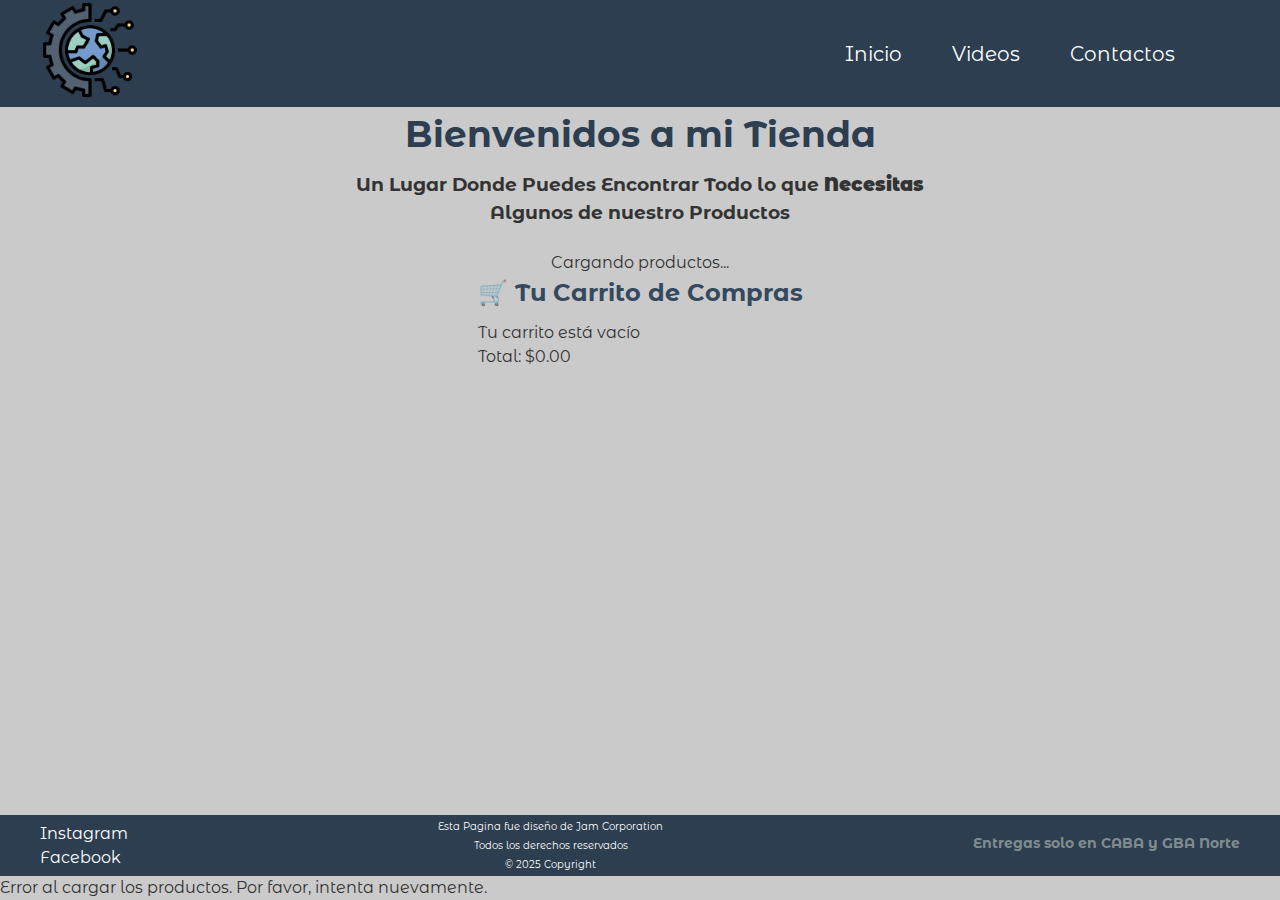
<file: index.html>
<!DOCTYPE html>
<html lang="en">
<head>
    <meta charset="UTF-8">
    <meta name="viewport" content="width=device-width, initial-scale=1.0">
    <meta name="Description" content="Trabrajo Integrador Curso Front - End JS"> <!--Descriptionde la pagina -->
    <meta name="robots" content="index,follow"><!-- para que los robots de busqueda --> 
    <meta name="viewport" content="width=device-width, initial-scale=1.0"> <!-- para que la pagina sea visible desde cualquier dispositivo --> 
    <link rel="preconnect" href="https://fonts.googleapis.com">
    <link rel="preconnect" href="https://fonts.gstatic.com" crossorigin>
    <link href="https://fonts.googleapis.com/css2?family=Montserrat+Alternates:wght@100;200;300;400;500;600;700;800;900&display=swap" rel="stylesheet">
    <link rel="icon" href="./src/logo.png"><!-- icono pagina -->
    <title>CURSO HTML,CSS,JS</title>
    <link rel="stylesheet" href="./css/styles.css">
    <script src="./js/script.js" defer></script>
</head>
<body>
    <header class="header">
        <div class="header_logo">
            <a class="logo" href="./index.html"> <img src="./src/logo.png" alt="Logo" ></a>
        </div>  
        <nav class="header_nav"> 
            <ul>
                <li><a href="./index.html">Inicio</a></li>
                <li><a href="./pages/video.html">Videos</a></li>
                <li><a href="./pages/contactos.html">Contactos</a></li>
            </ul>
        </nav>
    </header>
    
    <main id="product-details">
        <h1>Bienvenidos a mi Tienda</h1>
        <h3>Un Lugar Donde Puedes Encontrar Todo lo que <strong>Necesitas</strong> </h3>
        <h3>Algunos de nuestro Productos</h3>
        <br>
        <!-- PRODUCTOS DE LA API -->
        <section id="product-list">
            <div class="product-cards">
                <!-- Los productos de la API se insertarán aquí dinámicamente -->
                <div class="loading">Cargando productos...</div>
            </div>
        </section>
        <!-- CARRITO DE COMPRAS -->
        <section id="cart">
            <h2>🛒 Tu Carrito de Compras</h2>
            <div class="cart-items">
                <p class="empty-cart">Tu carrito está vacío</p>
            </div>
            <div class="cart-total">
                <p>Total: $<span id="total-price">0.00</span></p>
            </div>
        </section>
    </main>

    <footer class="footer">    
        <nav>
            <ul>
                <li><a href="#"></a>Instagram</li>
                <li><a href="#"></a>Facebook</li>
            </ul>
        </nav>
        <ul class="footer-info">
            <li>Esta Pagina fue diseño de Jam Corporation</li>
            <li>Todos los derechos reservados</li>
            <li> © 2025 Copyright</li>
        </ul>
        <div>
            <h4>Entregas solo en CABA y GBA Norte</h4>
        </div>
    </footer>
</body>
</html>
</file>
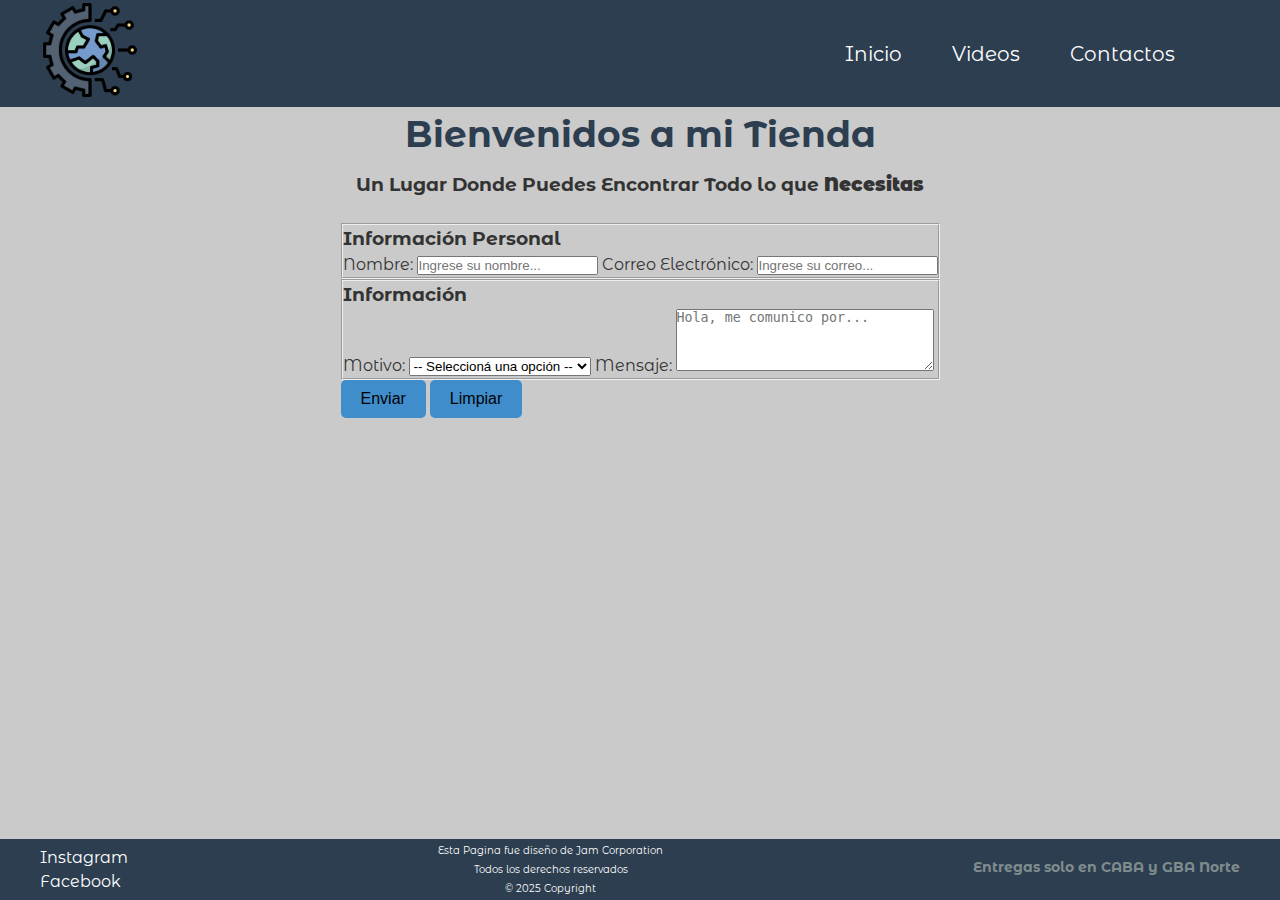
<file: pages/contactos.html>
<!DOCTYPE html>
<html lang="en">
<head>
    <meta charset="UTF-8">
    <meta name="viewport" content="width=device-width, initial-scale=1.0">
    <link rel="preconnect" href="https://fonts.googleapis.com">
    <link rel="preconnect" href="https://fonts.gstatic.com" crossorigin>
    <link href="https://fonts.googleapis.com/css2?family=Montserrat+Alternates:wght@100;200;300;400;500;600;700;800;900&display=swap" rel="stylesheet">
    <title>CURSO HTML,CSS,JS</title>
    <link rel="stylesheet" href="../css/styles.css">
</head>
<body>
   <header class="header">
      <div class="header_logo">
        <a class="logo" href="../index.html"> <img src="../src/logo.png" alt="Logo" ></a>
      </div>  
      <nav class="header_nav"> 
          <ul class="nav-list">
              <li><a href="../index.html">Inicio</a></li>
              <li><a href="./video.html">Videos</a></li>
              <li><a href="./contactos.html">Contactos</a></li>
          </ul>
      </nav>
    </header>
    
    <main>
      <h1>Bienvenidos a mi Tienda</h1>
      <h3>Un Lugar Donde Puedes Encontrar Todo lo que <strong>Necesitas</strong> </h3>
      <br>

      <section class="contacto">
        <form action="./result.html" method="get" target="blank">
          <fieldset>
            <h3><legend>Información Personal</legend></h3>
            <!-- 👉 el "for" del label debe coincidir con el "id" del input -->
            <label for="nombre">Nombre:</label>
              <input
            id="nombre"
            name="nombre"
            type="text"
            placeholder="Ingrese su nombre..."
            required
              />

            <label for="email">Correo Electrónico:</label>
            <input
              id="email"
              name="email"
              type="email"
              placeholder="Ingrese su correo..."
              required
            />
          </fieldset>

          <fieldset>
            <h3><legend>Información</legend></h3>
              <label for="motivo">Motivo:</label>
            <select id="motivo" name="motivo">
              <option value="">-- Seleccioná una opción --</option>
              <option value="consulta">Consulta</option>
              <option value="soporte">Soporte</option>
              <option value="otros">Otros</option>
            </select>

          <label for="mensaje">Mensaje:</label>
            <textarea              
              id="mensaje"
              name="mensaje"
              rows="4"
              cols="30"
              placeholder="Hola, me comunico por..."
            ></textarea> </textarea>
          </fieldset>

      <section>
          <button class="button" type="submit">Enviar</button>
          <button class="button" type="reset">Limpiar</button>
      </section>
        </form>
            
    </main>

    <footer class="footer">    
        <nav>
            <ul>
                <li><a href="#"></a>Instagram</li>
                <li><a href="#"></a>Facebook</li>
            </ul>
        </nav>
        <ul class="footer-info">
            <li>Esta Pagina fue diseño de Jam Corporation</li>
            <li>Todos los derechos reservados</li>
            <li> © 2025 Copyright</li>
        </ul>
        <div>
            <h4>Entregas solo en CABA y GBA Norte</h4>
        </div>
    </footer>
</body>
</html>
</file>
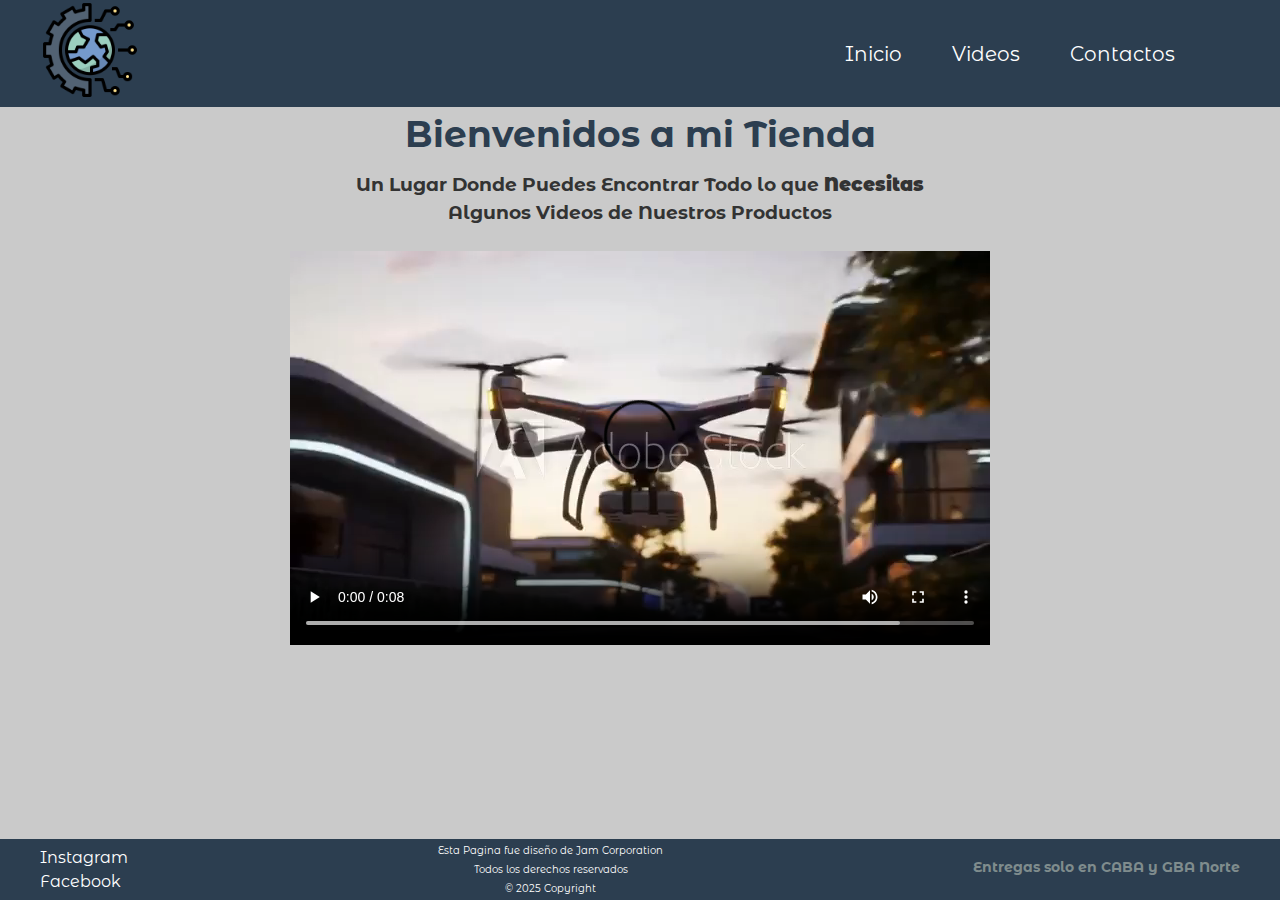
<file: pages/video.html>
<!DOCTYPE html>
<html lang="en">
<head>
    <meta charset="UTF-8">
    <meta name="viewport" content="width=device-width, initial-scale=1.0">
     <meta name="Description" content="Trabrajo Integrador Curso Front - End JS"> <!--Descriptionde la pagina -->
    <meta name="robots" content="index,follow"><!-- para que los robots de busqueda --> 
    <meta name="viewport" content="width=device-width, initial-scale=1.0"> <!-- para que la pagina sea visible desde cualquier dispositivo --> 
    <link rel="preconnect" href="https://fonts.googleapis.com">
    <link rel="preconnect" href="https://fonts.gstatic.com" crossorigin>
    <link href="https://fonts.googleapis.com/css2?family=Montserrat+Alternates:wght@100;200;300;400;500;600;700;800;900&display=swap" rel="stylesheet">
    <link rel="icon" href="../src/logo.png"><!-- icono pagina -->
    <title>CURSO HTML,CSS,JS</title>
    <link rel="stylesheet" href="../css/styles.css">
</head>
<body>
    <header class="header">
        <div class="header_logo">
            <a class="logo" href="../index.html"> <img src="../src/logo.png" alt="Logo" ></a>
        </div>  
        <nav class="header_nav"> 
            <ul>
                <li><a href="../index.html">Inicio</a></li>
                <li><a href="./video.html">Videos</a></li>
                <li><a href="./contactos.html">Contactos</a></li>
            </ul>
        </nav>
    </header>
    
    <main>
        <h1>Bienvenidos a mi Tienda</h1>
        <h3>Un Lugar Donde Puedes Encontrar Todo lo que <strong>Necesitas</strong> </h3>
        <h3>Algunos Videos de Nuestros Productos</h3>
        <br>
        <section>
            
            <div class="video">
                <video controls src="../src/video.mp4"></video>
            </div>
        </section>
    </main>

    <footer class="footer">    
        <nav>
            <ul>
                <li><a href="#"></a>Instagram</li>
                <li><a href="#"></a>Facebook</li>
            </ul>
        </nav>
        <ul class="footer-info">
            <li>Esta Pagina fue diseño de Jam Corporation</li>
            <li>Todos los derechos reservados</li>
            <li> © 2025 Copyright</li>
        </ul>
        <div>
            <h4>Entregas solo en CABA y GBA Norte</h4>
        </div>
    </footer>
</body>
</html>
</file>
<file: css/styles.css>
* {
    margin: 0;
    padding: 0;
    box-sizing: border-box;
}

html {
    font-size: 62.5%; /* 1rem = 10px */
}

body {
    font-family: 'Montserrat Alternates', sans-serif;
    font-size: 1.6rem; /* 16px */
    line-height: 1.5;

    background-color: #CACACA;
    color: #333;
    
    display: flex;
    flex-direction: column;
    height: 100vh;
}

main{
    width: 90%;
    margin: auto;
    padding-bottom: 2rem;

    flex: 1; /* Hace que el main crezca para llenar el espacio disponible */
    display: flex;
    flex-direction: column;
    align-items: center;
}

H1 {
    font-size: 3.6rem;
    font-weight: bold;
    margin-bottom: 1rem;
    color: #2C3E50;
}
h2 {
    font-size: 2.4rem;
    margin-bottom: 1rem;
    color: #34495E;
}
h4 {
    font-size: 1.4rem;
    margin-bottom: 0.5rem;
    color: #7F8C8D;
}

.button {
    display: inline-block;
    padding: 1rem 2rem;
    font-size: 1.6rem;
    color: black;
    background-color: #408dcc;
    border: none;
    border-radius: 0.5rem;
    text-decoration: none;
    text-align: center;
    cursor: pointer;
    transition: background-color 0.3s ease;
}

header, footer {
    background-color: #2C3E50;
    color: white;
    width: 100%;

    display: flex;
    justify-content: space-between;
    align-items: center;
}

.header_logo {
    margin-left: 4rem;
}

.header_nav {
    margin-right: 4rem;
}

.logo img {
    width: 10rem;
    height: auto;
    object-fit: contain;
}
.header_nav ul li a{
    margin-right: 4rem;
    text-decoration: none;
    color: inherit;
    font-size: 2rem;
    display: inline-block;
    padding: 0.5rem;
    
}
.header_nav ul li a:hover {
    color: #408dcc;
}
.header_nav ul{
    display: flex;
    align-items: center;
    list-style: none;
    margin: 2rem;
}

.footer-info {
    text-align: center;
    list-style: none;
    font-size: 1.5rem;
    padding: 0;
    margin: 0;
}

.footer-info li {
    margin: 4px 0;
    font-size: 1rem;
}

.footer nav ul {
    list-style: none;
    margin-left: 4rem;
    
}
.footer div{
    margin-right: 4rem;
}

/* Estilos para la sección de productos */
.productos {
    display: flex;
    justify-content: center;
    flex: wrap;
    gap: 2rem;
}

.card {
    display: flex;
    flex-direction: column;
    align-items: center;
    gap: 1rem;

    width: 40rem;
    padding: 1rem;
    border: 1px solid #ddd;
    border-radius: 1rem;

    overflow: hidden;
}

.card img {
    width: 100%;
    object-fit: contain;
}

/* Estilos responsivos */
@media (max-width: 768px) {
    header, footer {
        display: flex;
        justify-content: column;
        align-items: center;
    }   
    .header_logo, .header_nav, .footer div, .footer nav ul {
        margin: 0;
    }

    .productos {
        display: flex;
        flex-direction: column;
        align-items: center;
    }
}
</file>
